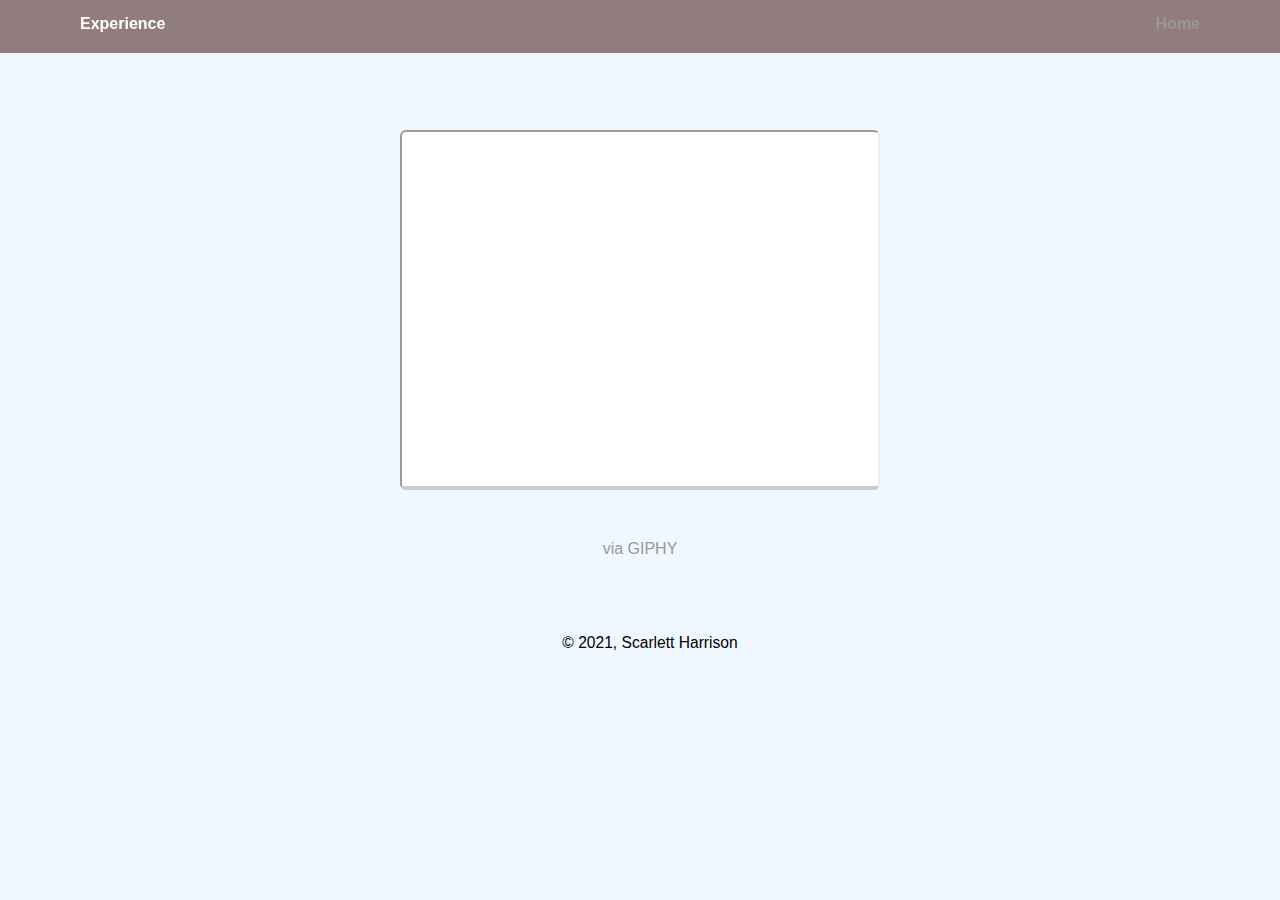
<file: experience.html>
<!DOCTYPE html>
<html lang="en">
<head>
   <link rel="stylesheet" href="styles.css">
   <title>Experience</title>
</head>
<body>
<div class="main-nav">
    <ul class="nav">
      <li class="name">Experience</li>
      <li><a href="index.html">Home</a></li>
    </ul>
</div>

   <iframe src="https://giphy.com/embed/3o7btQ0NH6Kl8CxCfK" class="card" id="giphy" width="480" height="360" allowFullScreen></iframe><p><a href="https://giphy.com/gifs/Dapulse-orange-machine-3o7btQ0NH6Kl8CxCfK">via GIPHY</a></p>

<footer>
   <p class="copyright">&copy; 2021, Scarlett Harrison</p>
</footer>
</body>
</html>
</file>
<file: styles.css>
/* Global Layout Set-up */
* {
  box-sizing: border-box;
}

body {
  margin: 0;
  padding: 0;
  text-align: center;
  font-family: 'ariel', sans-serif;
  color: #000;
  background: #F0F8FF;
}
/* Link Styles */

a {
  text-decoration: none;
  color: #999;
}
a:hover {
  color: #6633ff;
}

/* Section Styles */

.main-nav {
  width: 100%;
  background-color: rgba(50, 0, 0, 0.5);
  min-height: 30px;
  padding: 10px;
  position: fixed;
  text-align: center;
}
.nav {
  display: flex;
  justify-content: space-around;
  font-weight: 700;
  list-style-type: none;
  margin: 0 auto;
  padding: 0;
}

.nav .name {
    display: block;
    margin-right: auto;
    color: white;
}
.nav li {
  padding: 5px 10px 10px 10px;
}
.nav a {
  transition: all .5s;
}
.nav a:hover {
  color: white
}

header {
  text-align: center;
  background: url('images/washdc.jpg') no-repeat top center ;
  background-size: cover;
  overflow: hidden;
  padding-top: 60px;
}
header {
  line-height: 1.5;
}
header .profile-image {
  margin-top: 50px;
  width: 150px;
  height: 150px;
  border-radius: 50%;
  border: 0px solid white;
  transition: all .5s;
}
header .profile-image:hover {
  transform: scale(1.2) rotate(2deg);
}
.tag {
  background-color: rgba(25, 0, 0 , 0.5);
  color: white;
  padding: 10px;
  border-radius: 5px;
  display: table;
  margin: 10px auto;
}
.location {
  background-color: rgba(25, 0, 0, 0.5);
  color: white;
}
.card {
  margin: 30px;
  padding: 20px 40px 40px;
  max-width: 500px;
  text-align: left;
  background: #fff;
  border-bottom: 4px solid #ccc;
  border-radius: 6px;
  transition: all .5s;
}
.card:hover {
  border-color: #ffc14d;
}

ul.skills {
  padding: 0;
  text-align: center;
}

.skills li {
  border-radius: 35px;
  display: inline-block;
  background: orange;
  color: black;
  padding: 5px 10px;
  margin: 4px;
}

.skills li:nth-child(odd) {
  background: orange;
}

footer {
  width: 100%;
  min-height: 30px;
  padding: 20px 0 40px 20px;
}

footer .copyright {
  top: -8px;
  font-size: .75em;
}

footer ul {
  list-style-type: none;
  margin: 0;
  padding: 0;
}

footer ul li {
  display: inline-block;
}

a.social {
  display: inline-block;
  text-indent: -9999px;
  margin-left: 5px;
  width: 30px;
  height: 30px;
  background-size: 30px 30px;
  opacity: .4;
  transition: all .5s;
}
a.twitter {
  background-image: url(images/twitter.svg);
}
a.linkedin {
  background-image: url(images/linkedin.svg);
}
a.github {
  background-image: url(images/github.svg);
}
a.social:hover {
  opacity: 1;
}
.clearfix {
  clear: both;
}


blockquote {
  background: #f9f9f9;
  margin: 1.5em 10px;
  padding: 0.5em 10px;
  quotes: "\201C""\201D""\2018""\2019";
}
blockquote:before {
  color: #ccc;
  content: open-quote;
  font-size: 4em;
  line-height: 0.1em;
  margin-right: 0.25em;
  vertical-align: -0.4em;
}

.quote {
  text-align: center;
    font-size: 1.125rem;
  font-style: italic;
}

/* Styles for larger screens */
@media screen and (min-width: 720px) {

  .flex {
      display: -ms-flexbox;      /* TWEENER - IE 10 */
      display: flex;
      max-width: 1200px;
      -ms-flex-pack: distribute;
      justify-content: space-around;
      margin: 0 auto;
  }

  header {
    min-height: 470px;
  }

  .nav {
    max-width: 1200px;
    padding: 0 30px;
  }


  main {
    padding-top: 20px;
  }

  main p {
    line-height: 1.6em;
  }

  #giphy {
    margin-top: 130px;
  }

  footer {
    font-size: 1.3em;
    max-width: 1200px;
    margin: 40px auto;
  }
}
</file>
